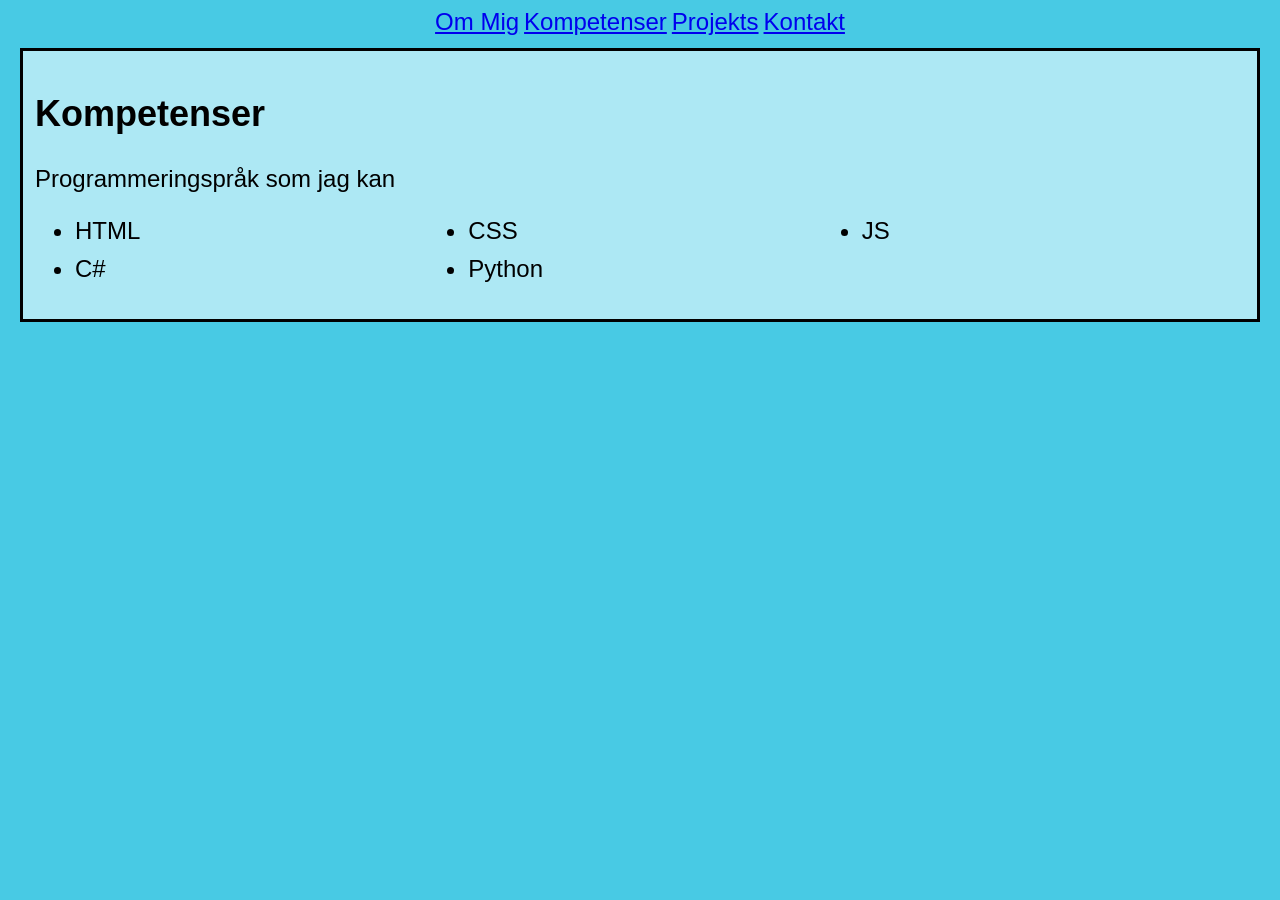
<file: skills.html>
<!DOCTYPE html>
<html lang="en">
<head>
    <meta charset="UTF-8">
    <meta name="viewport" content="width=device-width, initial-scale=1.0">
    <title>Document</title>
    <link rel="stylesheet" href="style.css">
</head>
<body>
    <nav class="center">
        <a href="index.html">Om Mig </a>
        <a href="skills.html">Kompetenser </a>
        <a href="projects.html">Projekts </a>
        <a href="contacts.html">Kontakt </a>
    </nav>
    <section id="skills">
        <h1> Kompetenser </h1>
        <p> Programmeringspråk som jag kan </p>
        <ul>
           <li> HTML </li>
           <li> CSS </li>
           <li> JS </li>
           <li> C# </li>
           <li> Python </li>
        </ul>
    </section>
</body>
</html>
</file>
<file: style.css>
body{
    background-color: #48cae4;
    color: black;
    font-size: 18px;
    font-family: Arial,  sans-serif;
    max-width: 1500px;
}
.center{
    display: flex;
    flex-direction: column;
    text-align: center;
}
.nav-button{
    color: black;
    gap: 10px;
    text-decoration: none;
}
.nav-button:hover{
    background-color: #caf0f8;
    transform: scale(1.1);
}
header{
    background-color: #caf0f8;
    text-align: center;
    border: 3px solid black;
    margin: 12px;
    padding: 12px;
}
img{
    max-width: 100%;
    border-radius: 1rem;
}
#about{
    border: 3px solid black;
    background-color: #caf0f8;
    margin: 12px;
    padding: 12px;
}
#skills{
    border: 3px solid black;
    background-color:#ade8f4;
    margin: 12px;
    padding: 12px;
   
}
#skills ul {
    display: grid;
    grid-template-columns: repeat(3, 1fr);
    gap: 10px;
   
}
#projects{
    display: flex;
    flex-direction: column;
    gap: 2rem;
    border: 3px solid black;
    background-color: #ade8f4;
    margin: 12px;
    padding: 12px;
}
#contacts{
    border: 3px solid black;
    background-color: #90e0ef ;
    height: 28vh;
    margin: 12px;
    padding: 12px;
}
footer{
    background-color: #90e0ef;
    border: 3px solid black; 
    margin: 12px;
    padding: 12px;
}

@media (min-width: 600px) {
    body {
        font-size: 24px;
    }

    #about{
        display: grid;
        grid-template-columns: repeat(3, 1fr);
    }
    .AboutPicture{
        grid-column: 3 / span 1;
        width: 100%;
        height: 100%;
    }

    .center {
        display: flex;
        flex-wrap: wrap;
        flex-direction: row;
        justify-content: center;
        gap: 5px;
    }

    #projects {
        display: flex;
        flex-direction: row;
    
    }

    .project-card {
        max-width: 80%;
    }

    img {
        height: 200px;
        border-radius: 1rem;
    }
}
</file>
